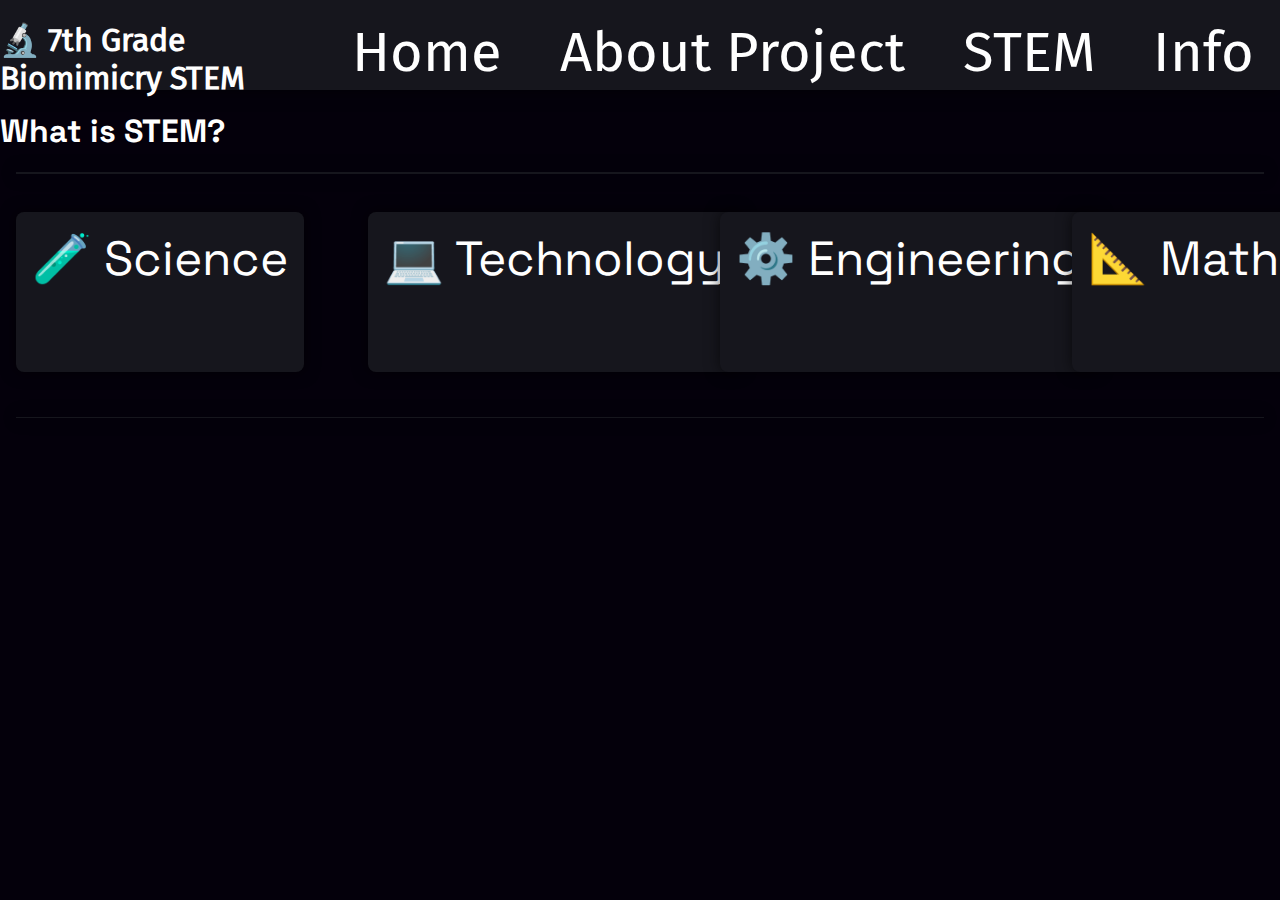
<file: index.html>
<!DOCTYPE html>
<html>
<head>
    <meta charset="UTF-8"/>
    <title>Biomimicry</title>
    <link rel="stylesheet" href="main.css">
</head>
<body>
    <header>
        <h1 class="title"> 🔬 7th Grade Biomimicry STEM</h1>
        
        <ul class="navbar">
            <li><a href="index.html">Home</a></li>
            <li><a href="about.html">About Project</a></li>
            <li><a href="stem.html">STEM</a></li>
            <li><a href="info.html">Info</a></li>
        </ul>
    </header>
    
    <div class="content">
        <div>
            <h1 class="title">What is STEM?</h1>
            <hr>
            <div class="cardCollection">
                <div class="card"> 🧪 Science</div>
                <div class="card"> 💻 Technology</div>
                <div class="card"> ⚙️ Engineering</div>
                <div class="card"> 📐 Mathemathics</div>
            </div>
            <hr>
        </div>
    </div>

    <footer>

    </footer>
</body>
</file>
<file: main.css>
/* Defines, prerequisites, such as fonts */
@font-face {
    font-family: 'spaceGrotesk';
    src: url(./media/fonts/space/SpaceGrotesk-VariableFont_wght.ttf);
}

@font-face {
    font-family: 'firaSans';
    src: url(./media/fonts/fira/FiraSans-Regular.ttf);
}

body {
    background-color: #04000b;
    color: #fff !important;
    font-family: 'spaceGrotesk', sans-serif;
    padding: 0;
    margin: 0;

}

header {
    background-color: #16161d;
    box-sizing: border-box;
    width: 100%;
    margin-left: 0;
    margin-right: 0;
    position:relative;
    display: flex;
    height: 7vw;
    box-shadow: 0 0 15px rgba(0, 0, 0, 0.6);
    font-size: 3.5rem;
    /* position: fixed; */
    top: 0;
    font-family: 'firaSans', sans-serif;
}



ul.navbar {
    list-style-type: none;
    margin: 0;
    padding: 0;
    background-color: #16161d;
    position: relative;
    right: 0;
    width: 100%;
    display: flex;
    justify-content: space-between;
}

ul.navbar li a {
    display: block;
    color: #fff;
    text-decoration: none;
}

@keyframes hoverColor {
    from {
      color: #fff;
    }
    to {
      color: #0145cc;
      scale: 120%;
    }
  }

ul.navbar li a:hover {
    animation-duration: 300ms;
    animation-name: hoverColor;
    animation-fill-mode: both;
    cursor: pointer;
}

  ul.navbar li {
    white-space: nowrap;
    margin: 2vw;
    margin-top: 1.5vw;
}

h1.title {
    font-size: 2rem;
}

div.cardCollection {
    display: flex;
    flex-direction: row;
    flex-wrap: wrap;
    justify-content: left;
    gap: 2rem;
    margin-top: 1rem;
    margin-bottom: 1rem;
    white-space: nowrap;
    display: inline-grid;
}

div.cardCollection div.card {
    width: 10rem;
    height: 10rem;
    background-color: #16161d;
    box-shadow: 0 0 15px rgba(0, 0, 0, 0.6);
    border-radius: 0.5rem;
    display: flex;
    justify-content: center;
    align-items: left;
    font-size: 3rem;
    width: fit-content;
    min-width: 20vw;
    height: 10vw;
    padding: 1rem;
    margin: 1rem;
    grid-row: 1;

}

div.cardCollection div.card:hover {
    animation-duration: 300ms;
    animation-name: cardHover;
    animation-fill-mode: both;
    cursor: pointer;
}

div hr {
    width: 97.5%;
    height: 0.1vw;
    background-color: #16161d;
    box-shadow: 0 0 15px rgba(0, 0, 0, 0.6);
    margin: 0;
    margin-top: 1vw;
    margin-bottom: .5vw;
    margin-left: 1.25%;
    border: none;
}

@keyframes  cardHover {
    from {
      background-color: #16161d;
    }
    to {
      background-color: #0145cc;
      scale: 120%;
    }
}
</file>
